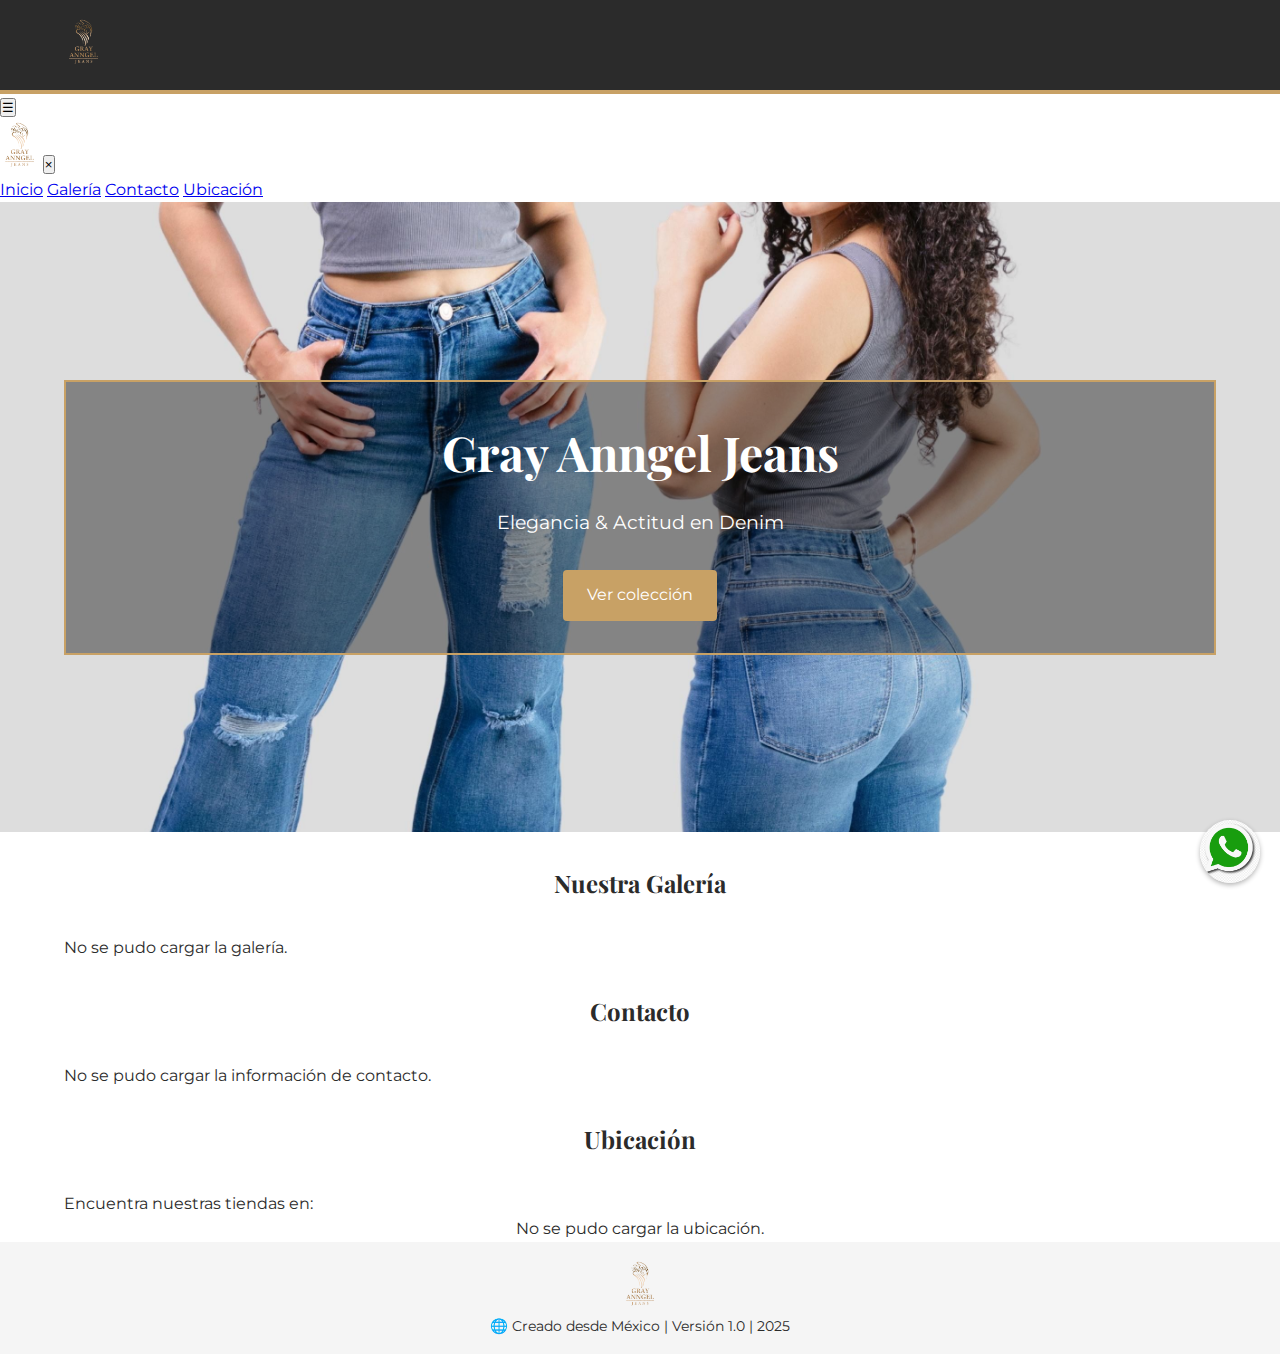
<file: index.html>
<!DOCTYPE html>
<html lang="es">
<head>
  <meta charset="UTF-8" />
  <meta name="viewport" content="width=device-width, initial-scale=1.0" />
  <title>Gray Anngel</title>
  <meta name="description" content="Gray Anngel Jeans: elegancia en cada par. Galería de productos en línea.">
  <meta name="keywords" content="jeans, moda, Gray Anngel, ropa, Uriangato, galería">
  <link rel="stylesheet" href="style.css" />
  <link href="https://fonts.googleapis.com/css2?family=Playfair+Display:wght@700&family=Montserrat:wght@400;500&display=swap" rel="stylesheet">
  
</head>
<body>

  <!-- HEADER -->
  <header class="site-header">
    <div class="container">
      <img src="img/logo.PNG" alt="Gray Anngel Logo" class="logo" />
  </header>

  <!-- BOTÓN HAMBURGUESA -->
<button class="menu-toggle" aria-label="Abrir menú">&#9776;</button>

<!-- SIDEBAR -->
<aside class="sidebar" id="sidebar">
  <div class="sidebar-header">
    <img src="img/logo.PNG" alt="Gray Anngel Logo" class="logo">
    <button class="close-btn" aria-label="Cerrar menú">&times;</button>
  </div>
  <nav class="sidebar-nav">
    <a href="#inicio">Inicio</a>
    <a href="#galeria">Galería</a>
    <a href="#contacto">Contacto</a>
    <a href="#ubicacion">Ubicación</a>
  </nav>
</aside>

  <!-- HERO -->
  <section id="inicio" class="hero">
    <div class="overlay container">
      <h1>Gray Anngel Jeans</h1>
      <p>Elegancia & Actitud en Denim</p>
      <a href="#galeria" class="btn">Ver colección</a>
    </div>
  </section>

  <!-- GALERÍA DINÁMICA -->
  <section id="galeria" class="galeria container">
    <h2>Nuestra Galería</h2>
    <div class="grid" id="galeria-productos">
      <!-- Productos cargados desde Google Sheets -->
    </div>
  </section>

   <!-- CONTACTO -->
  <section id="contacto" class="contacto container">
    <h2>Contacto</h2>
    <div class="vendedores"></div>
  </section>

  <!-- UBICACIÓN -->
  <section id="ubicacion" class="ubicacion container">
    <h2>Ubicación</h2>
    <p>Encuentra nuestras tiendas en:</p>
    <ul></ul>
  </section>

  <footer>
    <img src="img/logo.PNG" alt="Gray Anngel Logo" class="logo" />
    <p>🌐 Creado desde México | Versión 1.0 | 2025</p>
  </footer>
  <a href="https://wa.me/message/MBDLTGZGKVDUF1" class="whatsapp-float" target="_blank" aria-label="WhatsApp">
  <img src="img/whatsapp.png" alt="WhatsApp" />
</a>



  <script src="script.js"></script>
</body>
</html>
</file>
<file: style.css>
:root {
  --dorado: #C8A165;
  --grisOscuro: #2B2B2B;
  --grisClaro: #F5F5F5;
  --negro: #000000;
  --blanco: #FFFFFF;
}

* {
  margin: 0;
  padding: 0;
  box-sizing: border-box;
}
body {
  font-family: 'Montserrat', sans-serif;
  color: var(--grisOscuro);
  background: var(--blanco);
  line-height: 1.6;
}
.container {
  width: 90%;
  max-width: 1200px;
  margin: auto;
}

/* HEADER */
.site-header {
  background: var(--grisOscuro);
  padding: 1rem 0;
  border-bottom: 4px solid var(--dorado);
}
.logo {
  height: 50px;
}
.main-nav a {
  color: var(--blanco);
  margin-left: 1.5rem;
  text-decoration: none;
  font-weight: 500;
}

/* HERO */
.hero {
  position: relative;
  background: url('img/hero-jeans.jpg') center/cover no-repeat;
  height: 70vh;
  display: flex;
  align-items: center;
  justify-content: center;
}
.hero .overlay {
  background: rgba(0, 0, 0, 0.4);
  padding: 2rem;
  border: 2px solid var(--dorado);
  text-align: center;
}
.hero h1 {
  font-family: 'Playfair Display', serif;
  font-size: 3rem;
  color: var(--blanco);
}
.hero p {
  font-size: 1.2rem;
  margin: 1rem 0;
  color: var(--blanco);
}
.btn {
  display: inline-block;
  background: var(--dorado);
  color: var(--blanco);
  padding: 0.8rem 1.5rem;
  text-decoration: none;
  margin-top: 1rem;
  border-radius: 4px;
}

/* GALERÍA */
.galeria h2 {
  text-align: center;
  margin: 2rem 0;
  font-family: 'Playfair Display', serif;
}
.grid {
  display: grid;
  grid-template-columns: repeat(auto-fit, minmax(200px, 1fr));
  gap: 1.5rem;
}
.card {
  border: 2px solid transparent;
  transition: border 0.3s;
}
.card:hover {
  border: 2px solid var(--dorado);
}
.card img {
  width: 100%;
}
/* Enlaces dentro de la galería */
.galeria a {
  color: inherit;              /* hereda el color del texto padre */
  text-decoration: none;       /* quita el subrayado */
  display: block;              /* hace que toda la tarjeta sea clickeable */
}
.galeria a:hover {
  color: var(--dorado);        /* opcional: cambia el color al pasar el mouse */
  text-decoration: none;       /* asegura que no aparezca subrayado */
}

/* CONTACTO */
.contacto h2 {
  text-align: center;
  margin: 2rem 0;
  font-family: 'Playfair Display', serif;
}
.vendedores {
  display: grid;
  grid-template-columns: repeat(auto-fit, minmax(250px, 1fr));
  gap: 1.5rem;
}
.vendedor {
  border: 1px solid var(--grisClaro);
  padding: 1rem;
  border-radius: 4px;
  background: var(--grisClaro);
}
.vendedor h3 {
  margin-bottom: 0.5rem;
  color: var(--grisOscuro);
}

/* UBICACIÓN */
.ubicacion h2 {
  text-align: center;
  margin: 2rem 0;
  font-family: 'Playfair Display', serif;
}
.ubicacion ul {
  list-style: none;
  padding: 0;
  text-align: center;
}
.ubicacion li {
  margin: 1rem 0;
}
.ubicacion a {
  color: var(--dorado);
  font-weight: 500;
  text-decoration: none;
}

/* FOOTER */
footer {
  text-align: center;
  padding: 1rem;
  background: var(--grisClaro);
  font-size: 0.9rem;
}
.whatsapp-float {
  position: fixed;
  bottom: 20px;
  right: 20px;
  width: 60px;
  height: 60px;
  z-index: 1000;
}
.whatsapp-float img {
  width: 100%;
  height: auto;
  border-radius: 50%;
  box-shadow: 0 2px 5px rgba(0,0,0,0.3);
}
.detalle-producto {
  text-align: center;
  margin-top: 2rem;
}

.carrusel {
  position: relative;
  display: flex;
  align-items: center;
  justify-content: center;
  max-width: 500px;
  margin: auto;
}

.carrusel img {
  max-width: 100%;
  border-radius: 8px;
  box-shadow: 0 4px 10px rgba(0,0,0,0.2);
}

.flecha {
  position: absolute;
  top: 50%;
  transform: translateY(-50%);
  background: rgba(0,0,0,0.5);
  color: white;
  border: none;
  font-size: 2rem;
  padding: 0.5rem 1rem;
  cursor: pointer;
  border-radius: 50%;
  transition: background 0.3s;
}

.flecha:hover {
  background: var(--dorado);
}

.flecha.izquierda { left: -40px; }
.flecha.derecha { right: -40px; }

.volver {
  display: inline-block;
  margin-top: 1rem;
  text-decoration: none;
  color: var(--dorado);
  font-weight: 600;
}
.loader {
  width: 40px;
  height: 40px;
  border: 4px solid #ddd;
  border-top: 4px solid var(--dorado);
  border-radius: 50%;
  animation: spin 1s linear infinite;
  margin: 2rem auto;
}
@keyframes spin {
  to { transform: rotate(360deg); }
}
</file>
